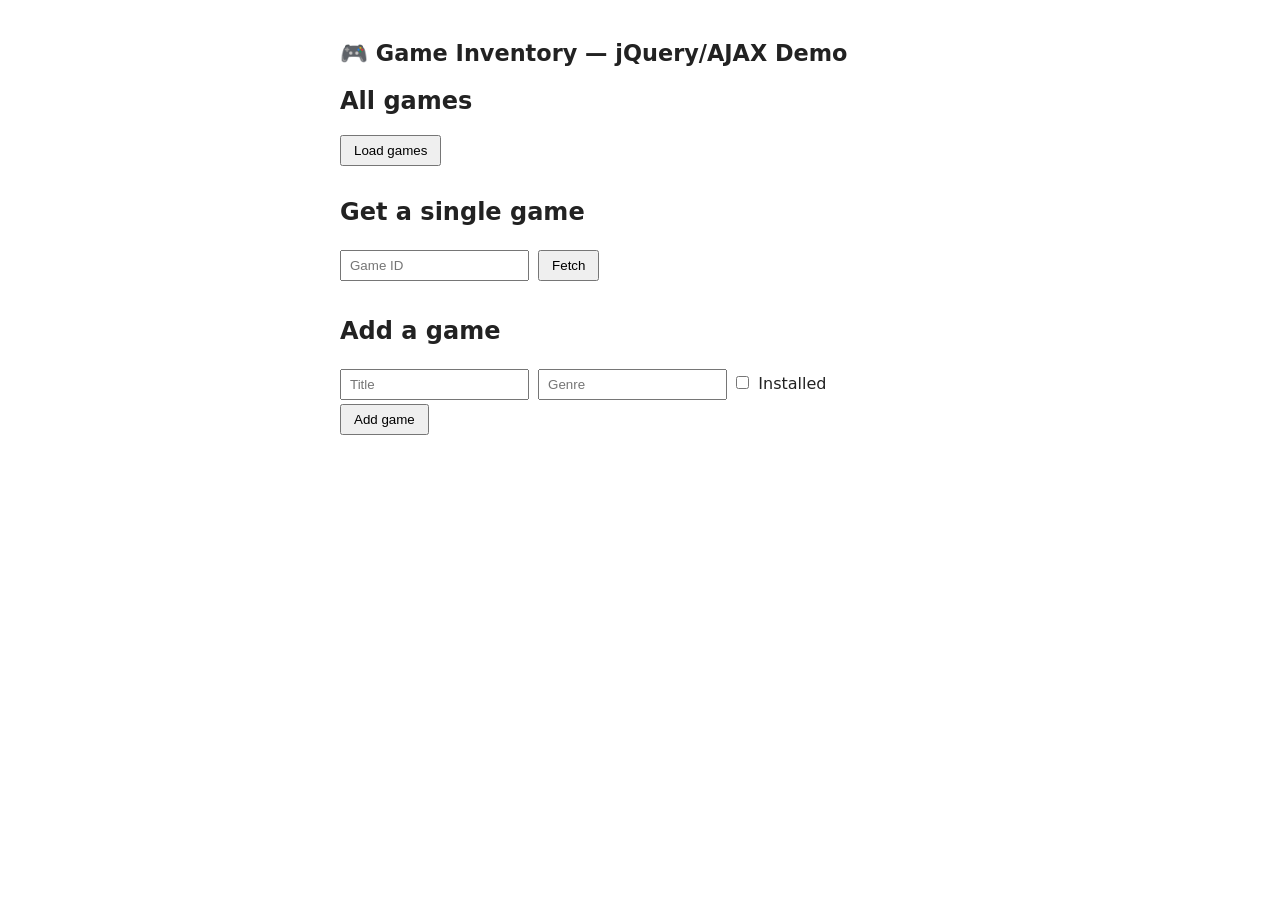
<file: API/GameInventoryUI/index.html>
<!DOCTYPE html>
<html lang="en">
<head>
<meta charset="UTF-8">
<title>Game Inventory — jQuery/AJAX Demo</title>
<script src="https://code.jquery.com/jquery-3.7.1.min.js"></script>
<style>
    body {
        font-family: system-ui, sans-serif;
        max-width: 600px;
        margin: 40px auto;
        padding: 0 20px;
        color: #222;
    }
    h1 { font-size: 1.4rem; }
    section { margin-bottom: 32px; }
    input {
        padding: 6px 8px;
        margin: 4px 4px 4px 0;
    }
    button {
        padding: 6px 12px;
        cursor: pointer;
    }
    ul { padding-left: 0; list-style: none; }
    li {
        border: 1px solid #ddd;
        border-radius: 6px;
        padding: 10px 14px;
        margin-bottom: 8px;
    }
    .genre { color: #666; font-size: 0.9rem; }
    #status { color: #b00; font-size: 0.9rem; }
</style>
</head>
<body>

<h1>🎮 Game Inventory — jQuery/AJAX Demo</h1>
<p id="status"></p>

<!-- API base URL -->
<script>
    const API_BASE = "http://localhost:5095/Game";
</script>

<section>
    <h2>All games</h2>
    <button id="loadGamesBtn">Load games</button>
    <ul id="gamesList"></ul>
</section>

<section>
    <h2>Get a single game</h2>
    <input type="number" id="gameIdInput" placeholder="Game ID" min="1">
    <button id="loadGameBtn">Fetch</button>
    <div id="singleGameResult"></div>
</section>

<section>
    <h2>Add a game</h2>
    <input type="text" id="titleInput" placeholder="Title">
    <input type="text" id="genreInput" placeholder="Genre">
    <label><input type="checkbox" id="installedInput"> Installed</label>
    <br>
    <button id="addGameBtn">Add game</button>
</section>

<script>
$(function () {

    function showStatus(message) {
        $("#status").text(message);
        setTimeout(() => $("#status").text(""), 4000);
    }

    // GET /Game — load all games
    $("#loadGamesBtn").on("click", function () {
        $.ajax({
            url: API_BASE,
            method: "GET",
            dataType: "json"
        })
        .done(function (games) {
            $("#gamesList").empty();
            games.forEach(function (game) {
                $("#gamesList").append(
                    `<li><strong>${game.title}</strong> (#${game.id})
                     <div class="genre">${game.genre} — ${game.hoursPlayed}h — ${game.installed ? "Installed" : "Not installed"}</div>
                     </li>`
                );
            });
        })
        .fail(function () {
            showStatus("Could not load games. Is the API running? Is CORS enabled?");
        });
    });

    // GET /Game/{id} — load a single game
    $("#loadGameBtn").on("click", function () {
        const id = $("#gameIdInput").val();
        if (!id) {
            showStatus("Enter a game ID first.");
            return;
        }

        $.ajax({
            url: `${API_BASE}/${id}`,
            method: "GET",
            dataType: "json"
        })
        .done(function (game) {
            $("#singleGameResult").html(
                `<p><strong>${game.title}</strong> — ${game.genre} — ${game.hoursPlayed}h</p>`
            );
        })
        .fail(function (xhr) {
            if (xhr.status === 404) {
                $("#singleGameResult").html(`<p>No game found with ID ${id}.</p>`);
            } else {
                showStatus("Something went wrong fetching that game.");
            }
        });
    });

    // POST /Game — add a new game
    $("#addGameBtn").on("click", function () {
        const newGame = {
            title: $("#titleInput").val(),
            genre: $("#genreInput").val(),
            hoursPlayed: 0,
            installed: $("#installedInput").is(":checked")
        };

        if (!newGame.title || !newGame.genre) {
            showStatus("Title and Genre are required.");
            return;
        }

        $.ajax({
            url: API_BASE,
            method: "POST",
            contentType: "application/json",
            data: JSON.stringify(newGame)
        })
        .done(function () {
            showStatus("Game added!");
            $("#titleInput, #genreInput").val("");
            $("#installedInput").prop("checked", false);
            $("#loadGamesBtn").trigger("click"); // refresh the list
        })
        .fail(function (xhr) {
            showStatus("Failed to add game (status " + xhr.status + ").");
        });
    });

});
</script>

</body>
</html>
</file>
